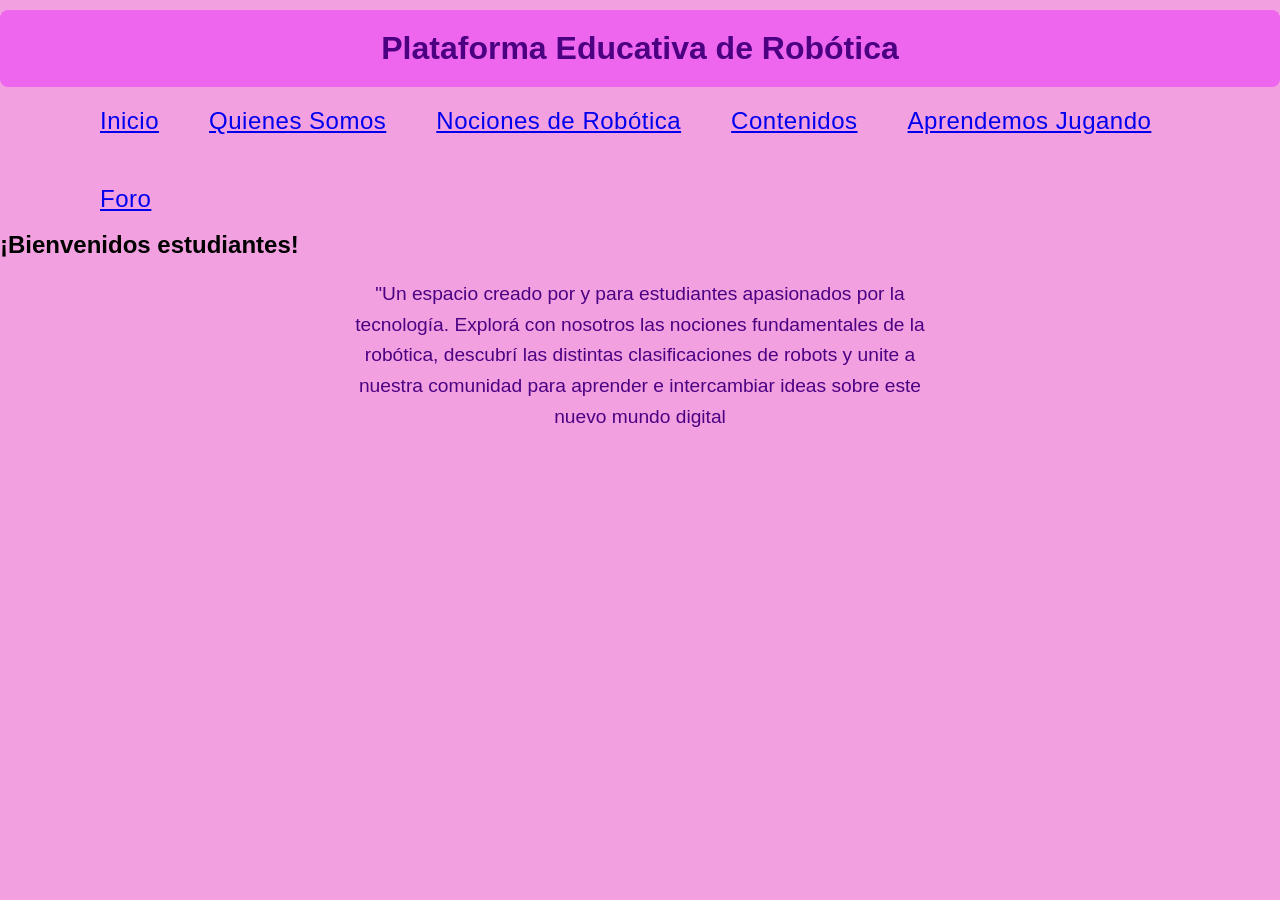
<file: index.html>
<!doctype html>
<html lang="es">
  <head>
    <meta charset="UTF-8" />
    <meta http-equiv="X-UA-Compatible" content="IE-edge" />
    <meta name="viewport" content="width=device-width, initial-scale=1.0" />
    <title>Plataforma educativa de Robótica</title>
    <link rel="stylesheet" href="./style/style.css">
  </head>
  <body>
  <header class="encabeado">
  <h1>Plataforma Educativa de Robótica</h1>
    
<nav>
<ul id="menu-navegacion">
    <li><a href="index.html">Inicio</a></li>
    <li><a href="pages/quienes-somos.html">Quienes Somos</a></li>
    <li><a href="pages/robotica.html">Nociones de Robótica</a></li>
    <li><a href="pages/contenidos.html">Contenidos</a></li>
    <li><a href="pages/aprendemos-jugando.html">Aprendemos Jugando</a></li>
    <li><a href="pages/foro.html">Foro</a></li>
</ul>
<br>
</nav>
  </header>
  <main>
    <h2>¡Bienvenidos estudiantes!</h2>
    <p class="Mensaje-de-bienvenida">
      "Un espacio creado por y para estudiantes apasionados por la tecnología. Explorá con nosotros las nociones fundamentales de la robótica, descubrí las distintas clasificaciones de robots y unite a nuestra comunidad para aprender e intercambiar ideas sobre este nuevo mundo digital
    </p>
  </main>
  </body>
</html>
</file>
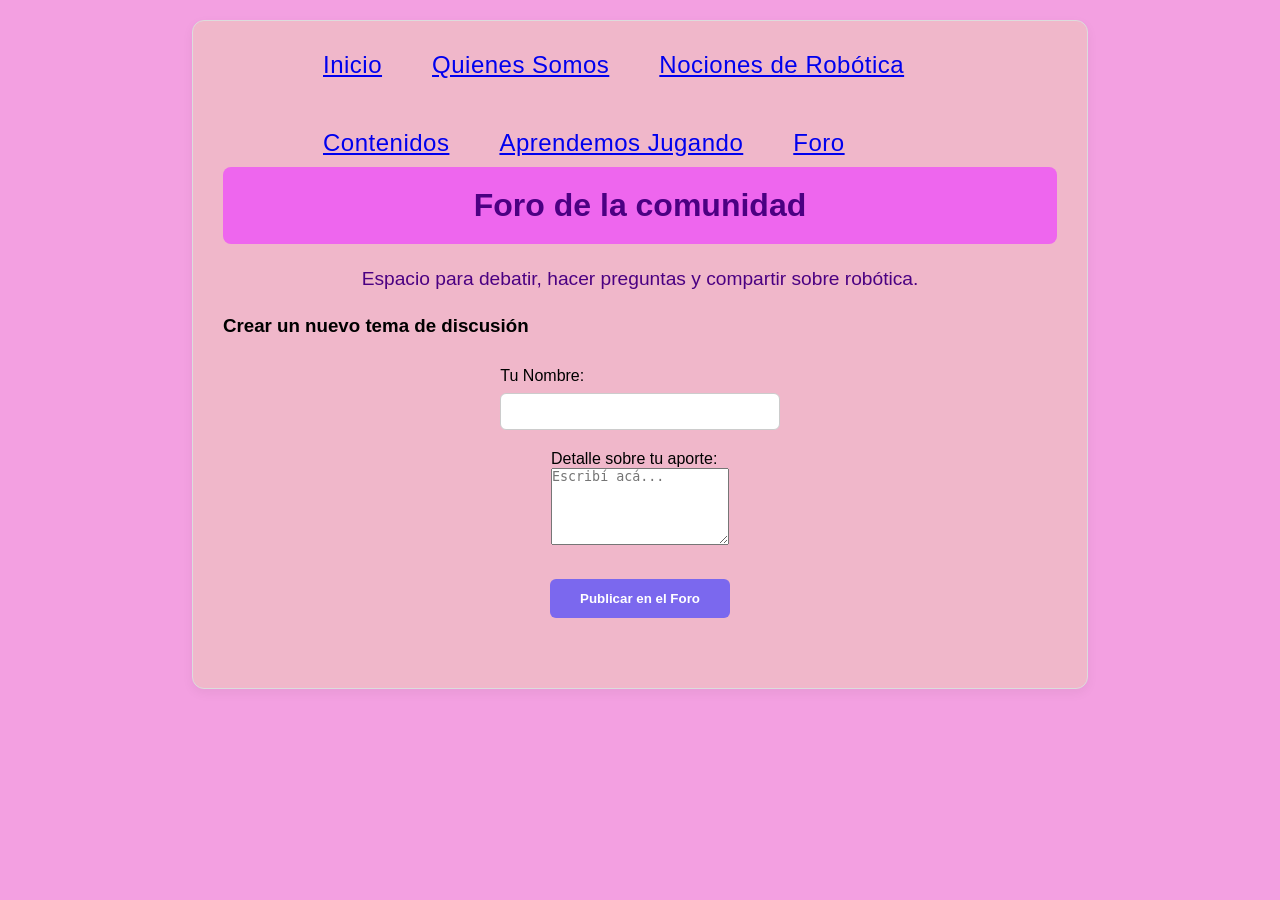
<file: pages/foro.html>
<!DOCTYPE html>
<html lang="es">
<head>
    <meta charset="UTF-8">
    <meta http-equiv="X-UA-Compatible" content="IE=edge" />
    <meta name="viewport" content="width=device-width, initial-scale=1.0">
    <title>Foro - Instituto CIICAP</title>
    <link rel="stylesheet" href="../style/style.css">
</head>
<body>
     <div id="CONTENIDO">
        <header>
            <nav>
                <ul id="menu-navegacion">
                    <li><a href="../index.html">Inicio</a></li> 
                    <li><a href="quienes-somos.html">Quienes Somos</a></li> 
                    <li><a href="robotica.html">Nociones de Robótica</a></li>
                    <li><a href="contenidos.html">Contenidos</a></li>
                    <li><a href="aprendemos-jugando.html">Aprendemos Jugando</a></li>  
                    <li><a href="foro.html">Foro</a></li> 
                </ul>
            </nav>
            <h1>Foro de la comunidad</h1>
            <p class="presentacion-foro">Espacio para debatir, hacer preguntas y compartir sobre robótica.</p>
        </header>

        <!--SECCIÓN PARA HACER EL ESPACIO DEL FORO-->
        <main class="seccion-principal">
            <section class="espacio-foro">
                <h3>Crear un nuevo tema de discusión</h3>
                
             <form action="#" method="POST" class="formulario-foro">

             <div class="espacio-campo">
                <label for="nombre">Tu Nombre:</label>
                <input type="text" id="nombre" name="nombre" required class="control-entrada">
             </div>
    
            <div class="espacio-campo">
                <label for="mensaje">Detalle sobre tu aporte:</label>
                <br>
                <textarea id="mensaje" name="mensaje" rows="5" required placeholder="Escribí acá..." class="control-entrada-area-del-texto"></textarea>
            </div>
    
            <button type="submit" class="boton-publicar">Publicar en el Foro</button>
            </form>
        
        </section>
        </main>

    </div>
</body>
</html>
</file>
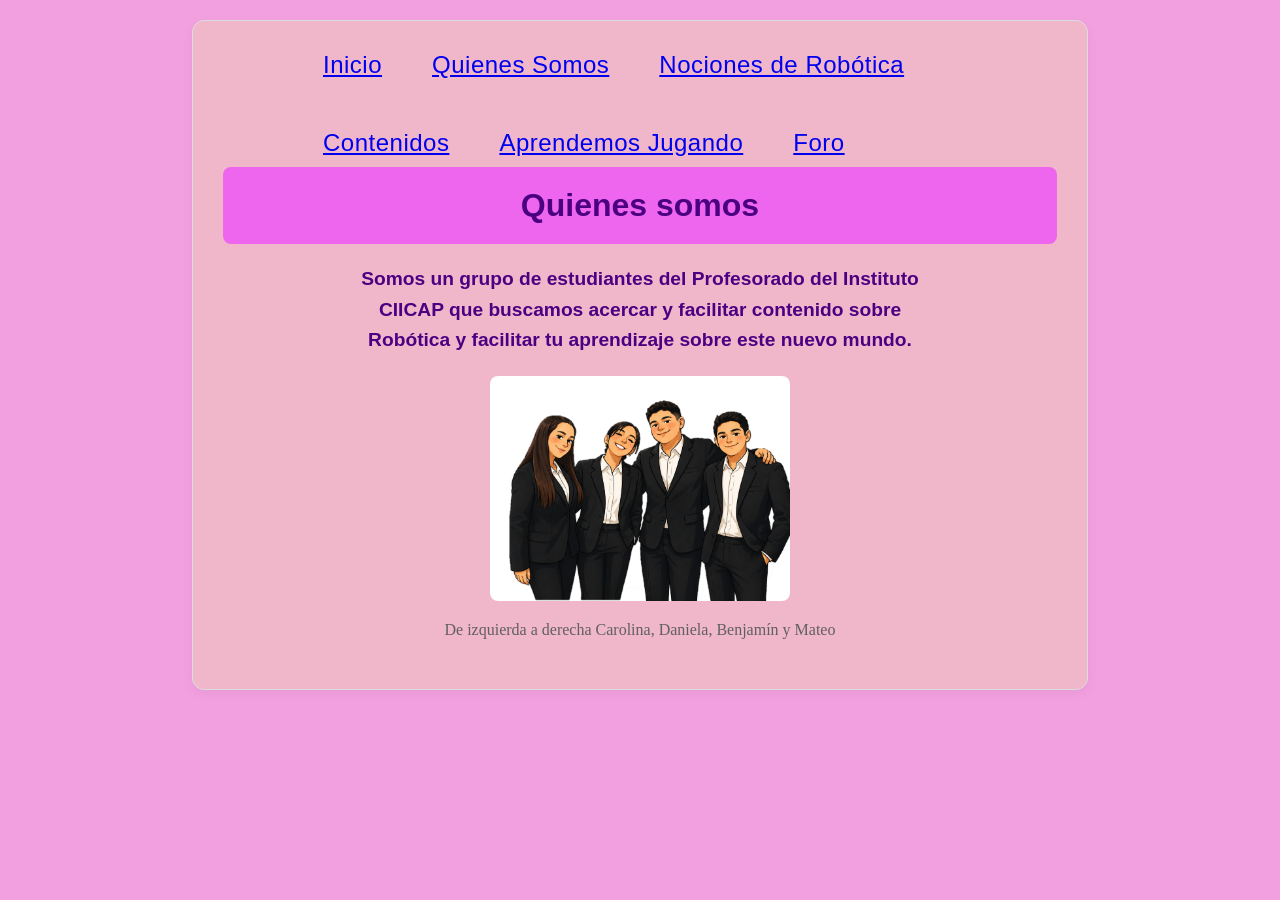
<file: pages/quienes-somos.html>
<!DOCTYPE html>
<html lang="es">
<head>
    <meta charset="UTF-8">
    <meta http-equiv="X-UA-Compatible" content="IE=edge" />
    <meta name="viewport" content="width=device-width, initial-scale=1.0">
    <title>Quienes somos - Instituto CIICAP</title>
    <link rel="stylesheet" href="../style/style.css">
</head>
<body>

    <div id="CONTENIDO">

        <header>
            <nav>
                <ul id="menu-navegacion">
                    <li><a href="../index.html">Inicio</a></li> 
                    <li><a href="quienes-somos.html">Quienes Somos</a></li> 
                    <li><a href="robotica.html">Nociones de Robótica</a></li> 
                    <li><a href="contenidos.html">Contenidos</a></li>
                    <li><a href="aprendemos-jugando.html">Aprendemos Jugando</a></li>
                    <li><a href="foro.html">Foro</a></li> 
</ul>
            </nav>
            <h1>Quienes somos</h1>
            <p class="presentacion"><strong>Somos un grupo de estudiantes del Profesorado del Instituto CIICAP que buscamos acercar y facilitar contenido sobre Robótica y facilitar tu aprendizaje sobre este nuevo mundo.</strong></p>
        </header>
        
        <main class="seccion-principal">
            <div class="contenedor-nosotros">
                <img src="../imagenes/nosotros.jpeg" alt="Estudiantes del profesorado CIICAP" class="imagen-integrantes">
                <p class="nombres">De izquierda a derecha Carolina, Daniela, Benjamín y Mateo</p>
            </div>
        </main>

    </div>
</body>
</html>
</file>
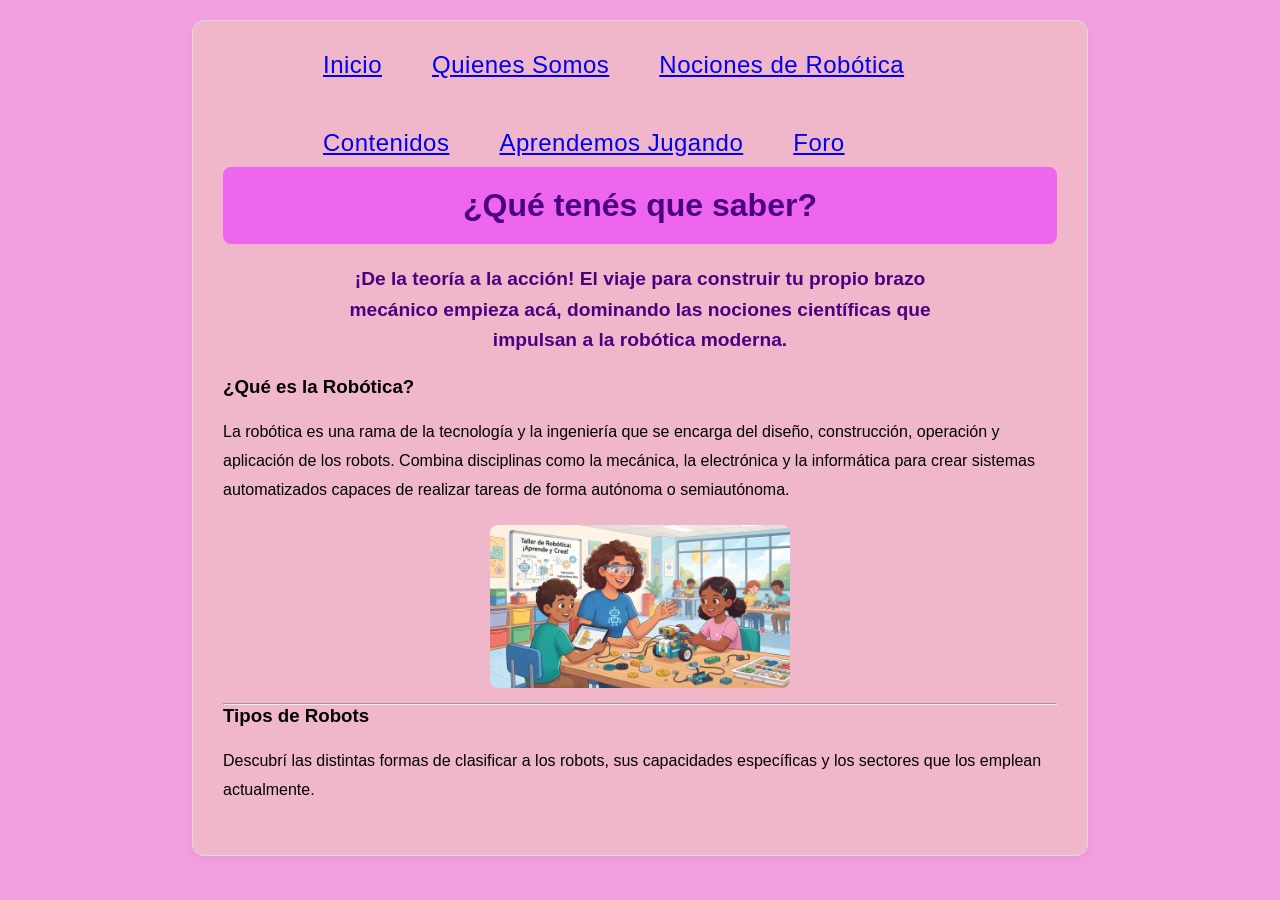
<file: pages/robotica.html>
<!DOCTYPE html>
<html lang="es">
<head>
    <meta charset="UTF-8">
    <meta http-equiv="X-UA-Compatible" content="IE=edge" />
    <meta name="viewport" content="width=device-width, initial-scale=1.0">
    <title>Nociones de Robótica - Instituto CIICAP</title>
    <link rel="stylesheet" href="../style/style.css">
</head>
<body>
    <div id="CONTENIDO">

        <header>
            <nav>
                <ul id="menu-navegacion">
                    <li><a href="../index.html">Inicio</a></li> 
                    <li><a href="quienes-somos.html">Quienes Somos</a></li> 
                    <li><a href="robotica.html">Nociones de Robótica</a></li>
                    <li><a href="contenidos.html">Contenidos</a></li>
                    <li><a href="aprendemos-jugando.html">Aprendemos Jugando</a></li>
                    <li><a href="foro.html">Foro</a></li> 
</ul>
            </nav>
            <h1>¿Qué tenés que saber?</h1>
            <p class="introduccion-robotica"><strong>¡De la teoría a la acción! El viaje para construir tu propio brazo mecánico empieza acá, dominando las nociones científicas que impulsan a la robótica moderna.</strong></p>
        </header>
        
        <main class="seccion-principal"> 
            
            <section class="robotica">
                <h3>¿Qué es la Robótica?</h3>
                <p class="definicion-robotica">La robótica es una rama de la tecnología y la ingeniería que se encarga del diseño, construcción, operación y aplicación de los robots. Combina disciplinas como la mecánica, la electrónica y la informática para crear sistemas automatizados capaces de realizar tareas de forma autónoma o semiautónoma.</p>
                <img src="../imagenes/imagentic.jpeg" alt="Prácticas de robótica educativa" class="imagentic">
            </section>
            
            <hr>
            
            <!-- Agregar video de creación propia -->
            <section class="tipos-de-robots">
                <h3>Tipos de Robots</h3>
                <p class="descripcion-video">Descubrí las distintas formas de clasificar a los robots, sus capacidades específicas y los sectores que los emplean actualmente.</p>

            </section>

        </main>

    </div> 
</body>
</html>
</file>
<file: style/style.css>
/*RESETEAR TODO*/
*{
    margin:0;
    padding: 0;
    box-sizing: border-box;
}
/*FONDO PARA TODAS LAS PÁGINAS*/

body {
     background-color: #f3a0e1; 
     font-family: Arial, Helvetica, sans-serif;
     margin: 0;   
     padding: 0;
}

#CONTENIDO {
    width: 70%;         
    margin: 20px auto;      
    background-color:#f0b7ca;  
    border: 1px solid #dcdcdc;  
    border-radius: 12px;        
    padding: 30px;              
    box-shadow: 0 4px 12px rgba(0,0,0,0.05); 
}
.encabeado {
    text-align: center;
    justify-content: center;
}
#menu-navegacion {
  display: flex;
  flex-direction: row;
  flex-wrap: wrap;
  align-items: center;
  gap: 50px;
  

  width: 100%;
  box-sizing: border-box; 
  padding: 0 100px; 
  

  list-style-type: none;
  text-align: center;
  color: purple;
  font-family: Arial, Helvetica, sans-serif;
  font-size: 1.5rem;
  font-weight: 500;
  letter-spacing: 0.5px;
}

/* PAGINA DE INICIO */
header h1 {
    text-align: center;
    background-color: #E6EF;
    color: #4b0082;
    width: 100%;
    padding: 20px 0;
    margin: 10px 0 20px 0;
    border-radius: 8px;
}

header h2 {
    text-align: center;
    background-color: aqua;
    color: blue;
    width: 100%;
    padding: 20px 0;
    margin: 20px 0 20px 0;
    border-radius: 10px;
    font-family: Arial, Helvetica, sans-serif;
    font-size: 1.6rem;
    font-weight: 700;
    letter-spacing: 0.5px;
}

.Mensaje-de-bienvenida {
    font-family: 'Century Gothic', Arial, sans-serif; 
    font-size: 1.2rem;
    color: #4B0082;            
    text-align: center;        
    margin: 20px auto;       
    max-width: 600px;        
    line-height: 1.6;          
}

/* PÁGINA DE QUIENES SOMOS*/

.presentacion {
    font-family: 'Century Gothic', Arial, sans-serif; 
    font-size: 1.2rem;
    color: #4B0082;            
    text-align: center;        
    margin: 20px auto;       
    max-width: 600px;        
    line-height: 1.6;  
}
.imagen-integrantes {
    width: 100%;                /* Permite que la imagen sea adaptable y no se deforme */
    /* 🛠️ PROPIEDAD MODIFICADA: Achica el tamaño máximo de la foto (antes estaba en 500px) */
    max-width: 300px;           
    height: auto;               /* Mantiene la proporción original de la foto para que no se estire */
    border-radius: 8px;         /* Conserva las esquinas redondeadas modernas */
    margin: 15px auto;          /* Centra la imagen y le da espacio arriba y abajo */
    display: block;    
}
.nombres {
    font-family: Cambria, Cochin, Georgia, Times, 'Times New Roman', serif;
    font-size: 1rem;
    color: rgb(97, 95, 95); 
    text-align: center;
    margin: 20px auto;
}

/*PAGINA DE ROBOTICA*/

.introduccion-robotica {
    font-family: 'Century Gothic', Arial, sans-serif; 
    font-size: 1.2rem;
    color: #4B0082;            
    text-align: center;        
    margin: 20px auto;       
    max-width: 600px;        
    line-height: 1.6;  
}

.definicion-robotica {
    line-height: 1.8;          
    margin-top: 20px;          
    margin-bottom: 20px;   
}

.imagentic {
    width: 100%; 
    max-width: 300px;           
    height: auto;               
    border-radius: 8px;      
    margin: 15px auto;          
    display: block;    

}
.descripcion-video {
    line-height: 1.8;          
    margin-top: 20px;          
    margin-bottom: 20px; 
}

/* PAGINA DE FORO*/
.presentacion-foro {
    font-family: 'Century Gothic', Arial, sans-serif; 
    font-size: 1.2rem;
    color: #4B0082;            
    text-align: center;        
    margin: 20px auto;       
    max-width: 600px;        
    line-height: 1.6;  

}
.formulario-foro {
    display: flex;             
    flex-direction: column;    
    align-items: center;        
    gap: 20px;                  
    max-width: 500px;           
    margin: 30px auto;          
}
espacio-campo {
    display: flex;
    flex-direction: column;   
    align-items: center;        
    width: 100%;               
}
.control-entrada {
    width: 100%;                /* Hace que el cuadro ocupe todo el ancho disponible */
    max-width: 400px;           /* Evita que los cuadros sean exageradamente largos */
    padding: 10px;              /* Espacio interno para que el texto no se pegue a los bordes */
    margin-top: 8px;            /* Despega el cuadro de su etiqueta superior (Label) */
    border: 1px solid #ccc;     /* Borde gris sutil */
    border-radius: 6px;         /* Esquinas redondeadas modernas */
    box-sizing: border-box;     /* Asegura que el padding no deforme el tamaño del cuadro */
}
.boton-publicar {
    display: block;             
    margin: 10px auto;          
    padding: 12px 30px;         
    background-color: #7B68EE;  /* Fondo color lavanda que combina con tus títulos */
    color: white;               
    border: none;               
    border-radius: 6px;         
    font-weight: bold;          
    cursor: pointer;            
    transition: background 0.2s;
}
.area-del-texto {
    resize: vertical;           /* Permite al usuario estirar el cuadro solo hacia abajo */
}
</file>
